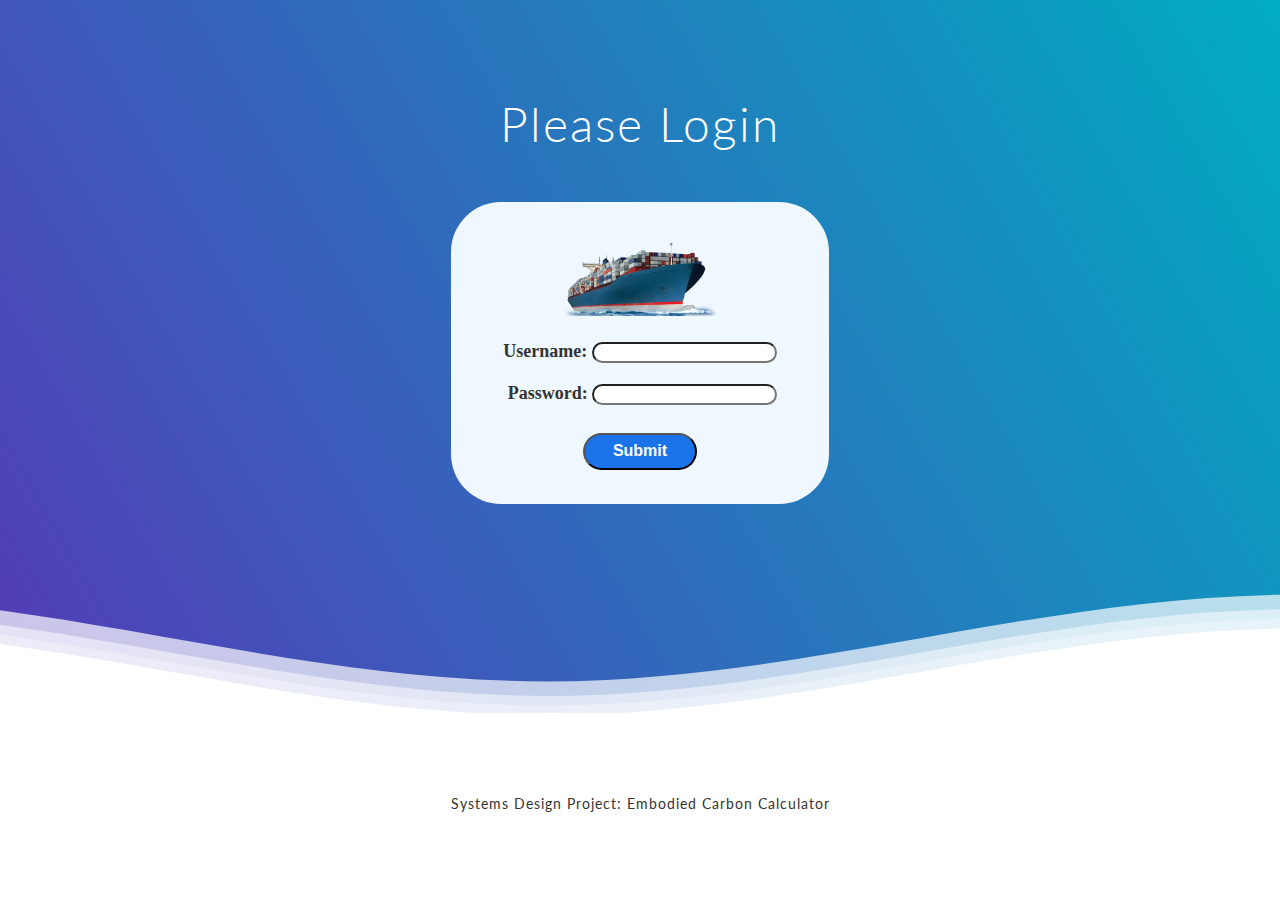
<file: templates/index.html>
<html>
    <head>
        <link rel="stylesheet" href="/static/styles.css">
        <title> Login Page </title>
    </head>
    <body>
        <div class="header">
            <!--Content before waves-->
            <div class="inner-header flex">
                    <!-- Wave animation -->
                    <path fill="#FFFFFF" stroke="#000000" stroke-width="10" stroke-miterlimit="10" d="M57,283" />
                    <g>
                        <path fill="#fff"
                            d="M250.4,0.8C112.7,0.8,1,112.4,1,250.2c0,137.7,111.7,249.4,249.4,249.4c137.7,0,249.4-111.7,249.4-249.4
                            C499.8,112.4,388.1,0.8,250.4,0.8z M383.8,326.3c-62,0-101.4-14.1-117.6-46.3c-17.1-34.1-2.3-75.4,13.2-104.1
                            c-22.4,3-38.4,9.2-47.8,18.3c-11.2,10.9-13.6,26.7-16.3,45c-3.1,20.8-6.6,44.4-25.3,62.4c-19.8,19.1-51.6,26.9-100.2,24.6l1.8-39.7		c35.9,1.6,59.7-2.9,70.8-13.6c8.9-8.6,11.1-22.9,13.5-39.6c6.3-42,14.8-99.4,141.4-99.4h41L333,166c-12.6,16-45.4,68.2-31.2,96.2	c9.2,18.3,41.5,25.6,91.2,24.2l1.1,39.8C390.5,326.2,387.1,326.3,383.8,326.3z" />
                    </g>
                
                <h1> Please Login </h1>
                <form action="/" method="post">
                    <img src="/static/ShipLogInPage.png" alt="">
                    <div id="usernamestyle">Username: <input type="text" name="username" /></div> 
                    <div id="passwordstyle">Password: <input type="password" name="password" /></div><br>
                    <input id="submitstyle" type="submit" value="Submit" />
                </form>
            </div>

            <!--Waves Container-->
            <div>
                <svg class="waves" xmlns="http://www.w3.org/2000/svg" xmlns:xlink="http://www.w3.org/1999/xlink"
                    viewBox="0 24 150 28" preserveAspectRatio="none" shape-rendering="auto">
                    <defs>
                        <path id="gentle-wave" d="M-160 44c30 0 58-18 88-18s 58 18 88 18 58-18 88-18 58 18 88 18 v44h-352z" />
                    </defs>
                    <g class="parallax">
                        <use xlink:href="#gentle-wave" x="48" y="0" fill="rgba(255,255,255,0.7" />
                        <use xlink:href="#gentle-wave" x="48" y="3" fill="rgba(255,255,255,0.5)" />
                        <use xlink:href="#gentle-wave" x="48" y="5" fill="rgba(255,255,255,0.3)" />
                        <use xlink:href="#gentle-wave" x="48" y="7" fill="#fff" />
                    </g>
                </svg>
            </div>
            <!--Waves end-->

        </div>
        <!--Header ends-->

        <!--Content starts-->
        <div class="content flex">
            <p>Systems Design Project: Embodied Carbon Calculator </p>
        </div>
<!--Content ends-->
    </body>
</html>
</file>
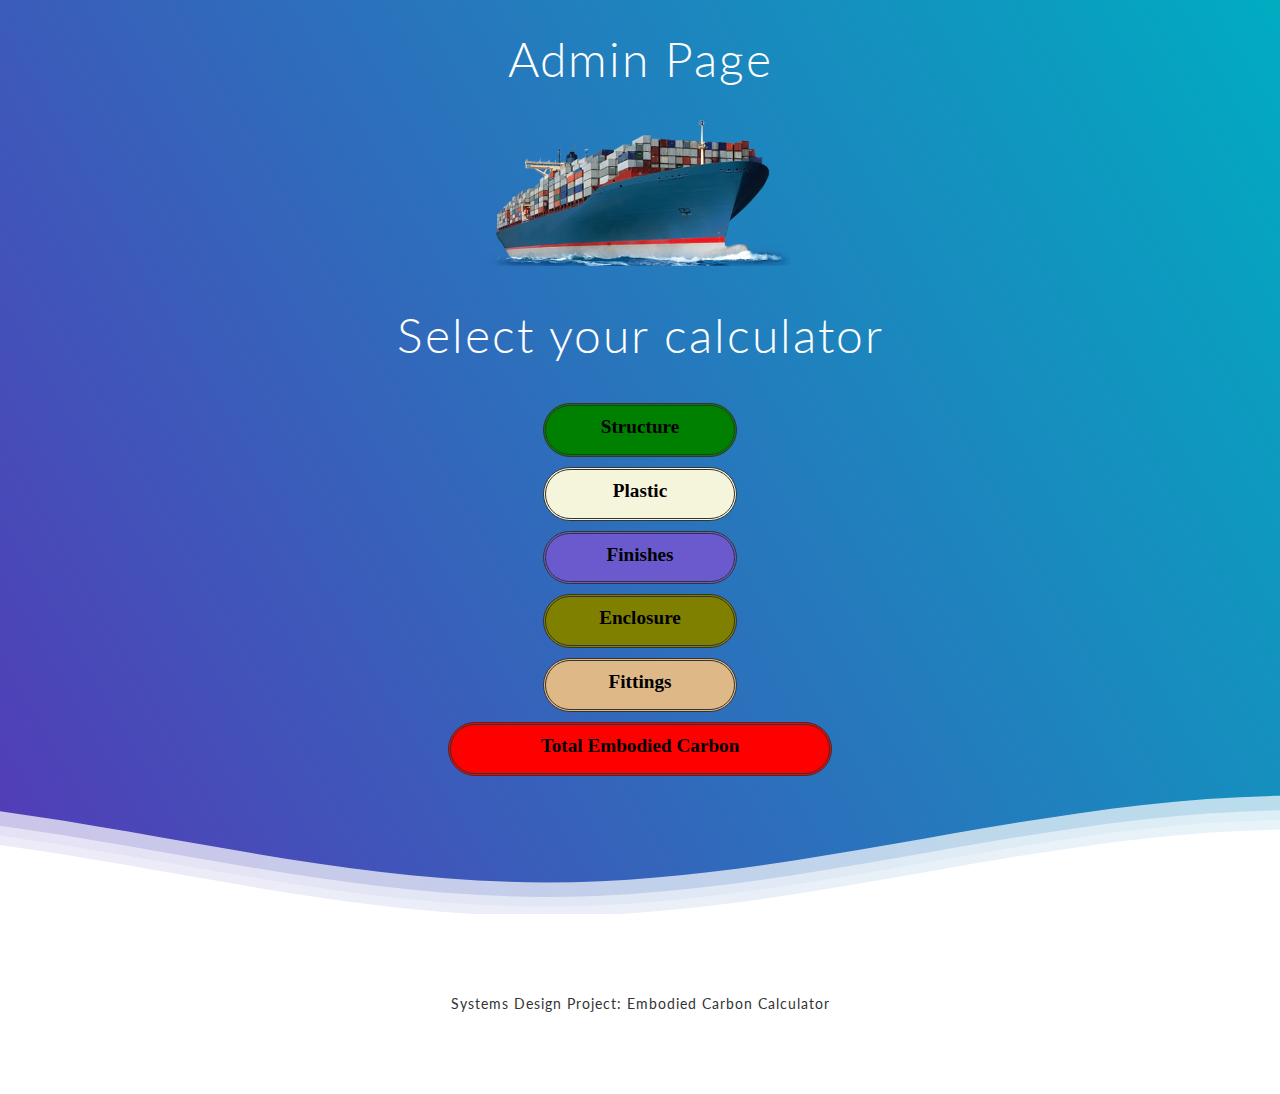
<file: templates/admin.html>
<html>
    <link rel="stylesheet" href="/static/admin.css">
    <head>
        <title> Admin Page </title>
    </head>
    <body>
       
        
        
        <div class="header">
            <!--Content before waves-->
            
                <h1> Admin Page </h1>
                <img src="/static/ShipLogInPage.png" alt="">
                <h2> Select your calculator </h2>
                <div class="card" id="card1"><a href="/structure_calc"> Structure</a></div>
                <div class="card" id="card2"><a href="/plastic_calc"> Plastic</a></div>
                <div class="card" id="card3"><a href="/finishes_calc"> Finishes</a></div>
                <div class="card" id="card4"><a href="/enclosure_calc"> Enclosure</a></div>
                <div class="card" id="card5"><a href="/fittings_calc"> Fittings</a></div>
                <div class="card" id="card6"><a href="/total_cal"> Total Embodied Carbon</a></div>

            <!--Waves Container-->
            <div>
                <svg class="waves" xmlns="http://www.w3.org/2000/svg" xmlns:xlink="http://www.w3.org/1999/xlink"
                    viewBox="0 24 150 28" preserveAspectRatio="none" shape-rendering="auto">
                    <defs>
                        <path id="gentle-wave" d="M-160 44c30 0 58-18 88-18s 58 18 88 18 58-18 88-18 58 18 88 18 v44h-352z" />
                    </defs>
                    <g class="parallax">
                        <use xlink:href="#gentle-wave" x="48" y="0" fill="rgba(255,255,255,0.7" />
                        <use xlink:href="#gentle-wave" x="48" y="3" fill="rgba(255,255,255,0.5)" />
                        <use xlink:href="#gentle-wave" x="48" y="5" fill="rgba(255,255,255,0.3)" />
                        <use xlink:href="#gentle-wave" x="48" y="7" fill="#fff" />
                    </g>
                </svg>
            </div>
            <!--Waves end-->
        
        </div>
        <!--Header ends-->
        
        <!--Content starts-->
        <div class="content flex">
            <p>Systems Design Project: Embodied Carbon Calculator</p>
        </div>
        <!--Content ends-->
    </body>
</html>
</file>
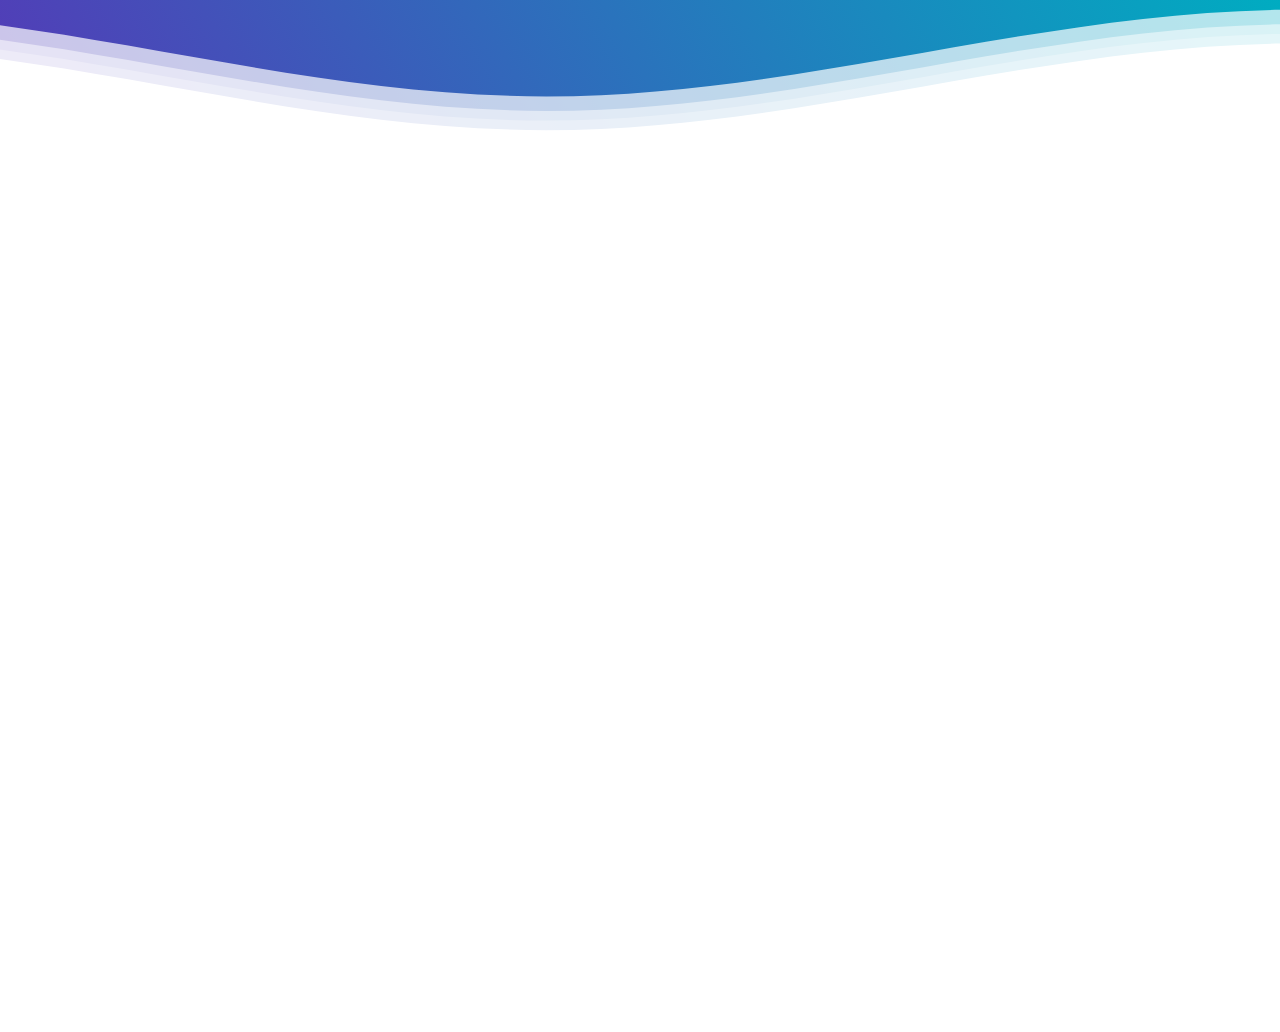
<file: templates/total_cal.html>
<!DOCTYPE html>
<html lang="en">
    <link rel="stylesheet" href="/static/admin.css">
<head>
    <meta charset="UTF-8">
    <title>Total Embodied Carbon</title>
    <script src="https://cdn.anychart.com/releases/v8/js/anychart-base.min.js"></script>
  <script src="https://cdn.anychart.com/releases/v8/js/anychart-ui.min.js"></script>
  <script src="https://cdn.anychart.com/releases/v8/js/anychart-exports.min.js"></script>
  <link href="https://cdn.anychart.com/releases/v8/css/anychart-ui.min.css" type="text/css" rel="stylesheet">
  <link href="https://cdn.anychart.com/releases/v8/fonts/css/anychart-font.min.css" type="text/css" rel="stylesheet">
  <style type="text/css">

    html,
    body,
    #container {
      width: 100%;
      height: 100%;
      margin: 0;
      padding: 0;
    }
</style>
</head>
<body>
        <div class="header">
<div>
                <svg class="waves" xmlns="http://www.w3.org/2000/svg" xmlns:xlink="http://www.w3.org/1999/xlink"
                    viewBox="0 24 150 28" preserveAspectRatio="none" shape-rendering="auto">
                    <defs>
                        <path id="gentle-wave" d="M-160 44c30 0 58-18 88-18s 58 18 88 18 58-18 88-18 58 18 88 18 v44h-352z" />
                    </defs>
                    <g class="parallax">
                        <use xlink:href="#gentle-wave" x="48" y="0" fill="rgba(255,255,255,0.7" />
                        <use xlink:href="#gentle-wave" x="48" y="3" fill="rgba(255,255,255,0.5)" />
                        <use xlink:href="#gentle-wave" x="48" y="5" fill="rgba(255,255,255,0.3)" />
                        <use xlink:href="#gentle-wave" x="48" y="7" fill="#fff" />
                    </g>
                </svg>
            </div>
        </div>
 <div id="container"></div>
<script>
     anychart.onDocumentReady(function () {
      // create pie chart with passed data
      var chart = anychart.pie([
        ['Structure', localStorage.getItem("total_struct")],
        ['Plastic', localStorage.getItem("total_plastic")],
        ['Finishes', localStorage.getItem("total_finishes")],
        ['Enclosure', localStorage.getItem("total_enclosure")],
        ['Fittings', localStorage.getItem("total_fittings")]
      ]);

      // create range color palette with color ranged between light blue and dark blue
      var palette = anychart.palettes.rangeColors();
      palette.items([{ color: '#64b5f6' }, { color: '#455a64' }]);

      // set chart title text settings
      chart
        .title('Total Embodied Carbon Calculator Summary')

        // set chart radius
        .innerRadius('40%')
        // set palette to the chart
        .palette(palette);

        var title = chart.title();
// set font size
title.fontSize(50);
// set font family
title.fontStyle("");

      // set container id for the chart
      chart.container('container');
      // initiate chart drawing
      chart.draw();
    });

</script>


</body>
</html>
</file>
<file: static/styles.css>
@import url(//fonts.googleapis.com/css?family=Lato:300:400);

body {
   margin: 0;
}

h1 {
   font-family: 'Lato', sans-serif;
   font-weight: 300;
   letter-spacing: 2px;
   font-size: 48px;
   padding-bottom: 0px;
}

p {
   font-family: 'Lato', sans-serif;
   letter-spacing: 1px;
   font-size: 14px;
   color: #333333;
}

.header {
   position: relative;
   text-align: center;
   background: linear-gradient(60deg, rgba(84, 58, 183, 1) 0%, rgba(0, 172, 193, 1) 100%);
   color: white;
}

.inner-header {
   height: 65vh;
   width: 100%;
   margin: 0;
   padding: 0;
}

.flex {
   /*Flexbox for containers*/
   display: flex;
   justify-content: center;
   align-items: center;
   text-align: center;
}

.waves {
   position: relative;
   width: 100%;
   height: 15vh;
   margin-bottom: -7px;
   /*Fix for safari gap*/
   min-height: 100px;
   max-height: 150px;
}

.content {
   position: relative;
   height: 20vh;
   text-align: center;
   background-color: white;
}

/* Animation */

.parallax>use {
   animation: move-forever 25s cubic-bezier(.55, .5, .45, .5) infinite;
}

.parallax>use:nth-child(1) {
   animation-delay: -2s;
   animation-duration: 7s;
}

.parallax>use:nth-child(2) {
   animation-delay: -3s;
   animation-duration: 10s;
}

.parallax>use:nth-child(3) {
   animation-delay: -4s;
   animation-duration: 13s;
}

.parallax>use:nth-child(4) {
   animation-delay: -5s;
   animation-duration: 20s;
}

@keyframes move-forever {
   0% {
      transform: translate3d(-90px, 0, 0);
   }

   100% {
      transform: translate3d(85px, 0, 0);
   }
}

/*Shrinking for mobile*/
@media (max-width: 768px) {
   .waves {
      height: 40px;
      min-height: 40px;
   }

   .content {
      height: 30vh;
   }

   h1 {
      font-size: 24px;
   }
}

form {
   background-color: aliceblue;
   width: 10cm;
   height: 8cm;
   border-radius: 50px;
   margin-top: 50px;
   color: #333333;
   font-size: large;
   font-weight: bolder;
}

input {
   border-radius: 50px;
}

#usernamestyle {
   margin-top: 5px;
   padding-top: 20px;
   margin-bottom: 0px;
   padding-bottom: 0px;
}

#passwordstyle {
   margin-top: 0px;
   padding-top: 20px;
   margin-left: 5px;
}

#submitstyle {
   margin-top: 7px;
   background-color: #1a73e8;
   border-color: none;
   color: white;
   width: 3cm;
   height: 1cm;
   cursor: pointer;
   font-size:medium;
   font-weight: bold;
}

img{
   width: 4cm;
   margin-top: 40px;
}
</file>
<file: static/admin.css>
@import url(//fonts.googleapis.com/css?family=Lato:300:400);

body {
   margin: 0;
}

h1, h2 {
   font-family: 'Lato', sans-serif;
   font-weight: 300;
   letter-spacing: 2px;
   font-size: 48px;
}

h1 {
   padding-top: 30px;
}

p {
   font-family: 'Lato', sans-serif;
   letter-spacing: 1px;
   font-size: 14px;
   color: #333333;
}

.header {
   position: relative;
   text-align: center;
   background: linear-gradient(60deg, rgba(84, 58, 183, 1) 0%, rgba(0, 172, 193, 1) 100%);
   color: white;
}

.inner-header {
   height: 65vh;
   width: 100%;
   margin: 0;
   padding: 0;
}

.flex {
   /*Flexbox for containers*/
   display: flex;
   justify-content: center;
   align-items: center;
   text-align: center;
}

.waves {
   position: relative;
   width: 100%;
   height: 15vh;
   margin-bottom: -7px;
   /*Fix for safari gap*/
   min-height: 100px;
   max-height: 150px;
}

.content {
   position: relative;
   height: 20vh;
   text-align: center;
   background-color: white;
}

/* Animation */

.parallax>use {
   animation: move-forever 25s cubic-bezier(.55, .5, .45, .5) infinite;
}

.parallax>use:nth-child(1) {
   animation-delay: -2s;
   animation-duration: 7s;
}

.parallax>use:nth-child(2) {
   animation-delay: -3s;
   animation-duration: 10s;
}

.parallax>use:nth-child(3) {
   animation-delay: -4s;
   animation-duration: 13s;
}

.parallax>use:nth-child(4) {
   animation-delay: -5s;
   animation-duration: 20s;
}

@keyframes move-forever {
   0% {
      transform: translate3d(-90px, 0, 0);
   }

   100% {
      transform: translate3d(85px, 0, 0);
   }
}

/*Shrinking for mobile*/
@media (max-width: 768px) {
   .waves {
      height: 40px;
      min-height: 40px;
   }

   .content {
      height: 30vh;
   }

   h1 {
      font-size: 24px;
   }
}

.card {
   height: 1cm;
   width: 5cm;
   background-color: aliceblue;
   border-radius: 50px;
   margin: 0 auto;
   margin-bottom: 10px;
   padding-top: 10px;
   border-style: double;
   border-color: #333333;
}

#card1 {
   background-color: green;
}

#card2 {
   background-color: beige;
}

#card3 {
   background-color: slateblue;
}
#card4 {
   background-color: olive;
}
#card5 {
   background-color: burlywood;
}
#card6 {
   background-color: red;
   width: 10cm;
}

a {
   text-decoration: none;
   text-align: center;
   font-size: larger;
   font-weight: bolder;
   color: black;
}

img {
   width: 8cm;
}
</file>
